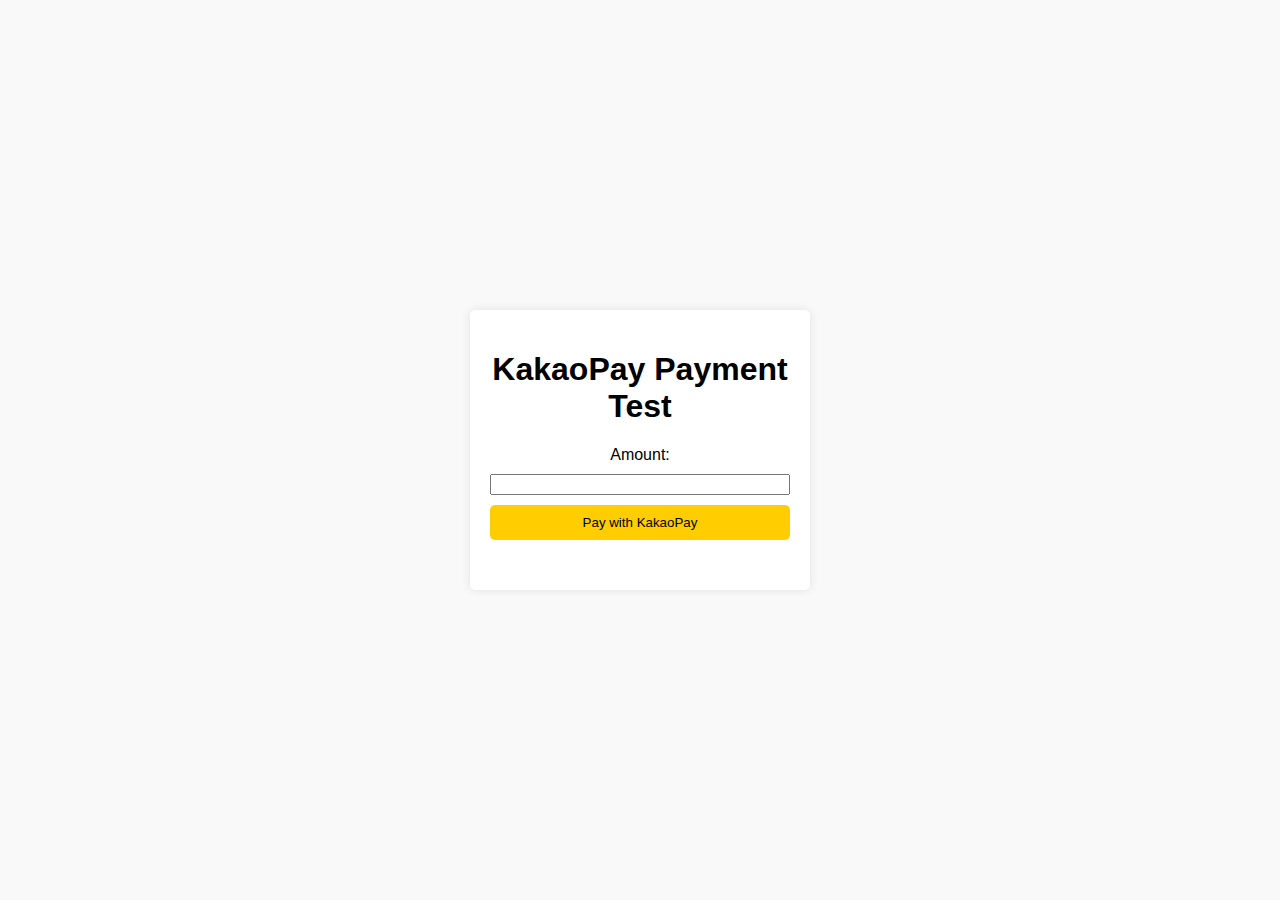
<file: src/main/resources/templates/pay/index.html>
<!DOCTYPE html>
<html lang="en">
<head>
    <meta charset="UTF-8">
    <meta name="viewport" content="width=device-width, initial-scale=1.0">
    <title>KakaoPay Test</title>
    <style>
        body {
            font-family: Arial, sans-serif;
            background-color: #f9f9f9;
            display: flex;
            justify-content: center;
            align-items: center;
            height: 100vh;
            margin: 0;
        }

        .container {
            background-color: #fff;
            padding: 20px;
            border-radius: 5px;
            box-shadow: 0 0 10px rgba(0, 0, 0, 0.1);
            width: 300px;
            text-align: center;
        }

        form {
            display: flex;
            flex-direction: column;
        }

        label, input, button {
            margin-bottom: 10px;
        }

        button {
            padding: 10px;
            background-color: #ffcd00;
            border: none;
            border-radius: 5px;
            cursor: pointer;
        }

        button:hover {
            background-color: #ffb300;
        }

        #response {
            margin-top: 20px;
            word-wrap: break-word;
        }

    </style>
</head>
<body>
<div class="container">
    <h1>KakaoPay Payment Test</h1>
    <form id="payment-form">
        <label for="amount">Amount:</label>
        <input type="number" id="amount" name="amount" required>
        <button type="button" class="kakaoPay">Pay with KakaoPay</button>
    </form>
    <div id="response"></div>
</div>
<script src="https://code.jquery.com/jquery-3.6.0.min.js"></script>
<script src="https://js.bootpay.co.kr/bootpay-5.0.0.min.js" type="application/javascript"></script>
<script>
    function pointSave(pay) {
        $.ajax({
            url: "/pay/rest/chargingOk",
            type: "post",
            data: JSON.stringify(pay),
            contentType: "application/json; charset=utf-8",
            success: function(result) {
                console.log(result)
            },

            error: function () {
            }
        });
    }

    // js 에서 비동기 처리를 더 쉽게 관리하기 위해서 사용한다.
    async function kakaoPay() {
        // 결제 요청을 보내고 응답을 받을 때 까지 시간이 걸리기 때문에
        // 결제 완료가 될 때까지 기다려라 라는 의미!
        const response = await Bootpay.requestPayment({
            "application_id": "59a4d323396fa607cbe75de4", /*WEB Application ID*/
            "price": $("#amount").val(), /*결제 요청할 금액*/
            "order_name": "TEST", /*결제할 상품명*/
            "order_id": 'order_id_' + new Date().getTime(), /*주문번호*/
            "pg": "카카오페이", /*결제 요청할 PG Symbol*/
            "method": "카카오페이", /*결제 요청할 결제수단 symbol*/
            // "user": { /*구매자 정보*/
            //     "id": $("#user").val()
            // },
            "items": [
                {
                    "id": 'id_' + new Date().getTime(), /*상품의 고유 ID*/
                    "name": "Neos Point", /*상품명*/
                    "qty": 1, /*상품 구매 개수*/
                    "price": $("#amount").val() /*상품 하나의 단가*/
                }
            ],
            "extra": {
                "open_type": "iframe", /*결제창 진행방식*/
                "seller_name": "NEOS", /*판매자 이름*/
                "escrow": false /*에스크로 결제인 경우 true로 요청*/
            }
        })
        switch (response.event) {
            case 'done':
                // 결제 완료 처리
                pointSave({
                    result: response.data.price,
                });
                break;
        }
    }

    $(".kakaoPay").on("click", function () {
        kakaoPay();
    })
</script>
</body>
</html>
</file>
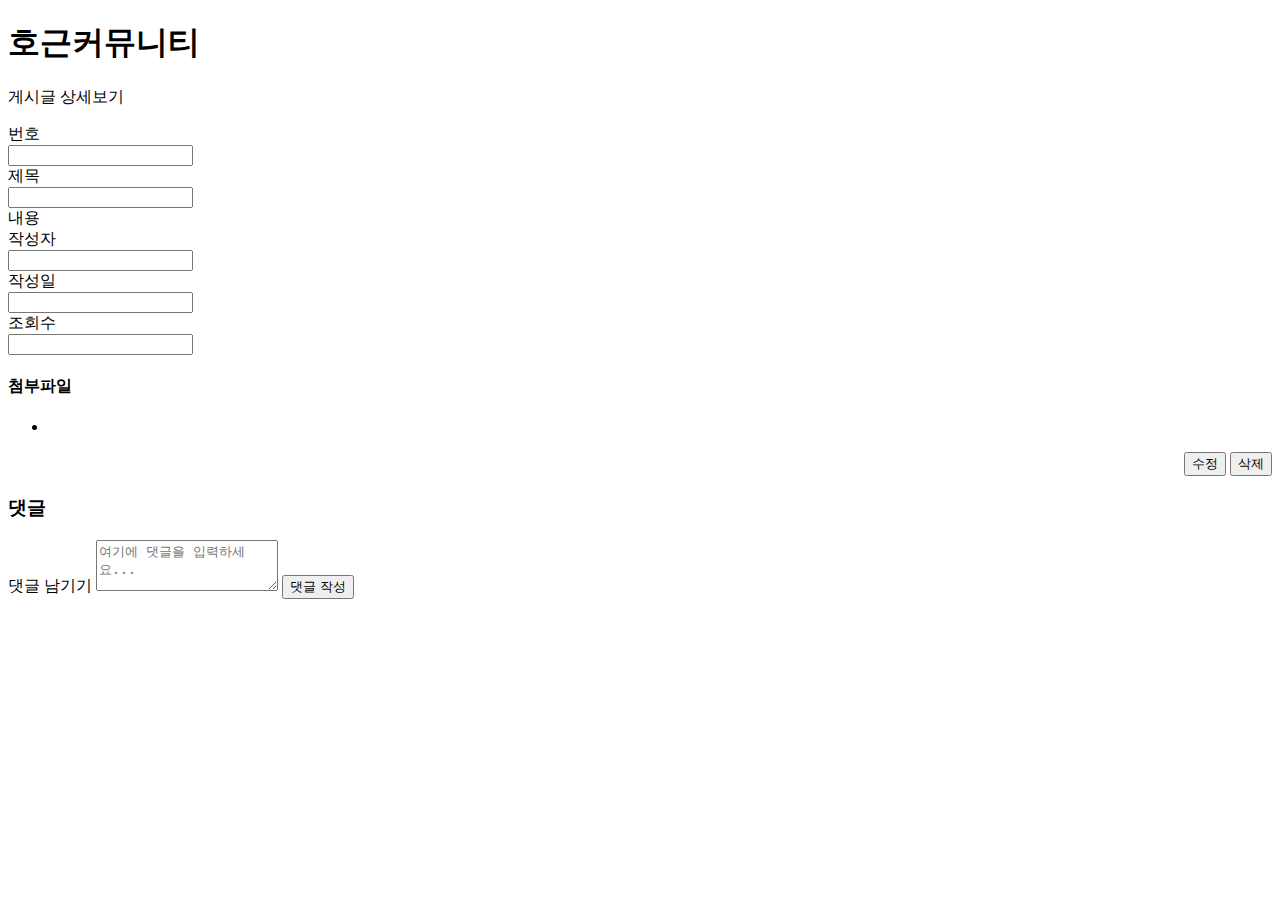
<file: src/main/resources/templates/board/detail.html>
<!DOCTYPE html>
<html lang="en" xmlns:th="http://www.thymeleaf.org" xmlns:sec="http://www.w3.org/1999/xhtml">
<head>
    <meta charset="UTF-8">
    <meta name="viewport" content="width=device-width, initial-scale=1.0">
    <title>호근커뮤니티 - 게시글 상세보기</title>
    <link rel="stylesheet" th:href="@{/css/layout.css}">
    <link rel="stylesheet" th:href="@{/css/detail.css}">
</head>
<body>
<!-- 헤더 포함 -->
<div th:replace="~{/layout/header :: header}"></div>

<!-- Main -->
<div id="main" class="container">
    <header class="head">
        <h1 class="fw-bold">호근커뮤니티</h1>
        <p>게시글 상세보기</p>
    </header>

    <!-- Table -->
    <div class="content">
        <div class="mb-3">
            <div class="form-label">번호</div>
            <label>
                <input type="text" name="boardId" class="form-control" th:value="${board.boardId}" readonly/>
            </label>
        </div>
        <div class="mb-3">
            <div class="form-label">제목</div>
            <label>
                <input type="text" class="form-control" th:value="${board.boardTitle}" readonly/>
            </label>
        </div>
        <div class="mb-3">
            <div class="form-label">내용</div>
            <div class="form-control" th:utext="${board.boardContent}"></div>
        </div>
        <div class="mb-3">
            <div class="form-label">작성자</div>
            <label>
                <input type="text" class="form-control" th:value="${board.name}" readonly/>
            </label>
        </div>
        <div class="mb-3">
            <div class="form-label">작성일</div>
            <label>
                <input type="text" class="form-control" th:value="${#temporals.format(board.boardRegisterDate, 'yy년 M월 d일 HH시 mm분')}" readonly/>
            </label>
        </div>
        <div class="mb-3">
            <div class="form-label">조회수</div>
            <label>
                <input type="text" class="form-control" th:value="${board.boardViews}" readonly/>
            </label>
        </div>
        <div th:if="${not #lists.isEmpty(files)}">
            <div class="mb-3">
                <h4>첨부파일</h4>
                <div class="uploadResult">
                    <ul>
                        <li th:each="file : ${files}">
                            <a th:href="@{/download/{fileId}(fileId=${file.fileId})}" th:text="${file.originalFileName}"></a>
                            <span th:text="${file.fileSize / 1024 + ' KB'}"></span>
                        </li>
                    </ul>
                </div>
            </div>
        </div>

        <div sec:authorize="isAuthenticated()" style="text-align: right;">
            <input type="hidden" name="loginId" th:value="${#authentication.getPrincipal().getProviderId()}">
            <div th:if="${#authentication.getPrincipal().getProviderId() == board.providerId}">
                <button type="button" class="btn btn-primary" onclick="goUpdate()">수정</button>
                <button type="submit" class="btn btn-danger" onclick="goDelete()">삭제</button>
            </div>
        </div>
    </div>

</div>
<!-- Comments Section -->
<div class="comments-section mt-5">
    <h3>댓글</h3>

    <div sec:authorize="isAuthenticated()">
        <!-- Comment Form -->
        <div class="comment-form mt-4">
            <form id="commentForm" th:method="post">
                <div class="mb-3">
                    <label for="commentContent" class="form-label">댓글 남기기</label>
                    <textarea class="form-control" id="commentContent" rows="3" placeholder="여기에 댓글을 입력하세요..."></textarea>
                    <button type="button" class="btn btn-primary" onclick="addComment()">댓글 작성</button>
                </div>

            </form>
        </div>
    </div>

    <!-- Comment List -->
    <div class="comment-list mt-4">
        <!-- 댓글 목록이 여기에 동적으로 추가됩니다. -->
    </div>
</div>

<!-- 푸터 포함 -->
<div th:replace="~{/layout/footer :: footer}"></div>
<script src="https://ajax.googleapis.com/ajax/libs/jquery/3.6.0/jquery.min.js"></script>
<script th:src="@{/js/detail.js}"></script>
</body>
</html>
</file>
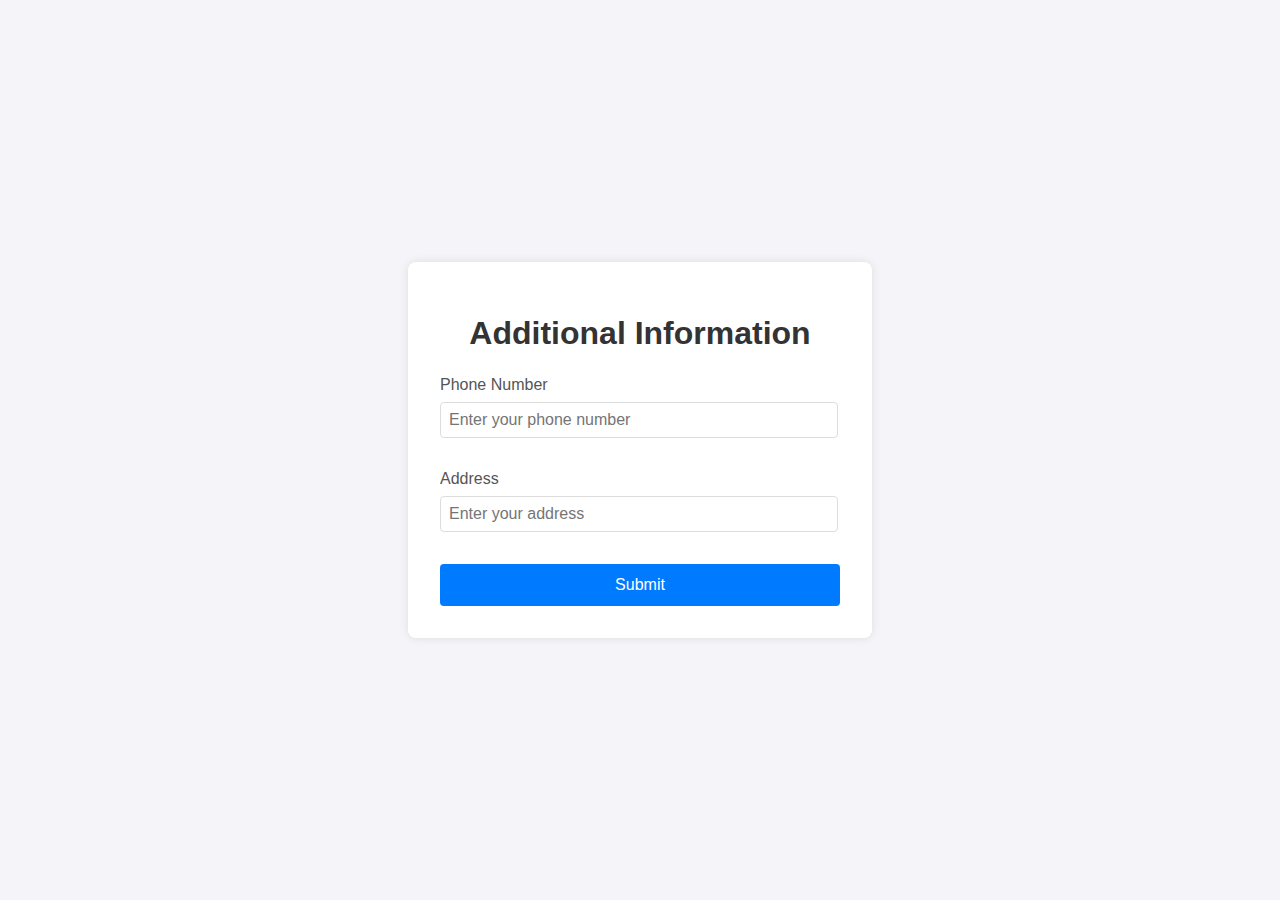
<file: src/main/resources/templates/board/joinForm.html>
<!DOCTYPE html>
<html lang="en" xmlns:th="http://www.thymeleaf.org">
<head>
  <meta charset="UTF-8">
  <meta name="viewport" content="width=device-width, initial-scale=1.0">
  <title>Additional Information</title>
  <style>
    body {
      font-family: Arial, sans-serif;
      background-color: #f4f4f9;
      display: flex;
      justify-content: center;
      align-items: center;
      height: 100vh;
      margin: 0;
    }
    .container {
      background-color: #ffffff;
      padding: 2rem;
      border-radius: 8px;
      box-shadow: 0 0 10px rgba(0, 0, 0, 0.1);
      max-width: 400px;
      width: 100%;
    }
    h1 {
      text-align: center;
      color: #333;
      margin-bottom: 1.5rem;
    }
    .form-group {
      margin-bottom: 1rem;
    }
    label {
      display: block;
      margin-bottom: 0.5rem;
      color: #555;
    }
    input[type="text"],
    input[type="tel"] {
      width: calc(100% - 20px);
      padding: 0.5rem;
      margin-bottom: 1rem;
      border: 1px solid #ddd;
      border-radius: 4px;
      font-size: 1rem;
      outline: none;
    }
    input[type="text"]:focus,
    input[type="tel"]:focus {
      border-color: #007bff;
      box-shadow: 0 0 5px rgba(0, 123, 255, 0.5);
    }
    button {
      width: 100%;
      padding: 0.75rem;
      background-color: #007bff;
      border: none;
      border-radius: 4px;
      color: white;
      font-size: 1rem;
      cursor: pointer;
      transition: background-color 0.3s ease;
    }
    button:hover {
      background-color: #0056b3;
    }
  </style>
</head>
<body>
<div class="container">
  <h1>Additional Information</h1>
  <form th:action="@{/board/join}" method="post">
    <div class="form-group">
      <label for="phoneNumber">Phone Number</label>
      <input type="tel" id="phoneNumber" name="phoneNumber" placeholder="Enter your phone number" required>
    </div>
    <div class="form-group">
      <label for="address">Address</label>
      <input type="text" id="address" name="address" placeholder="Enter your address" required>
    </div>
    <button type="submit">Submit</button>
  </form>
</div>
</body>
</html>
</file>
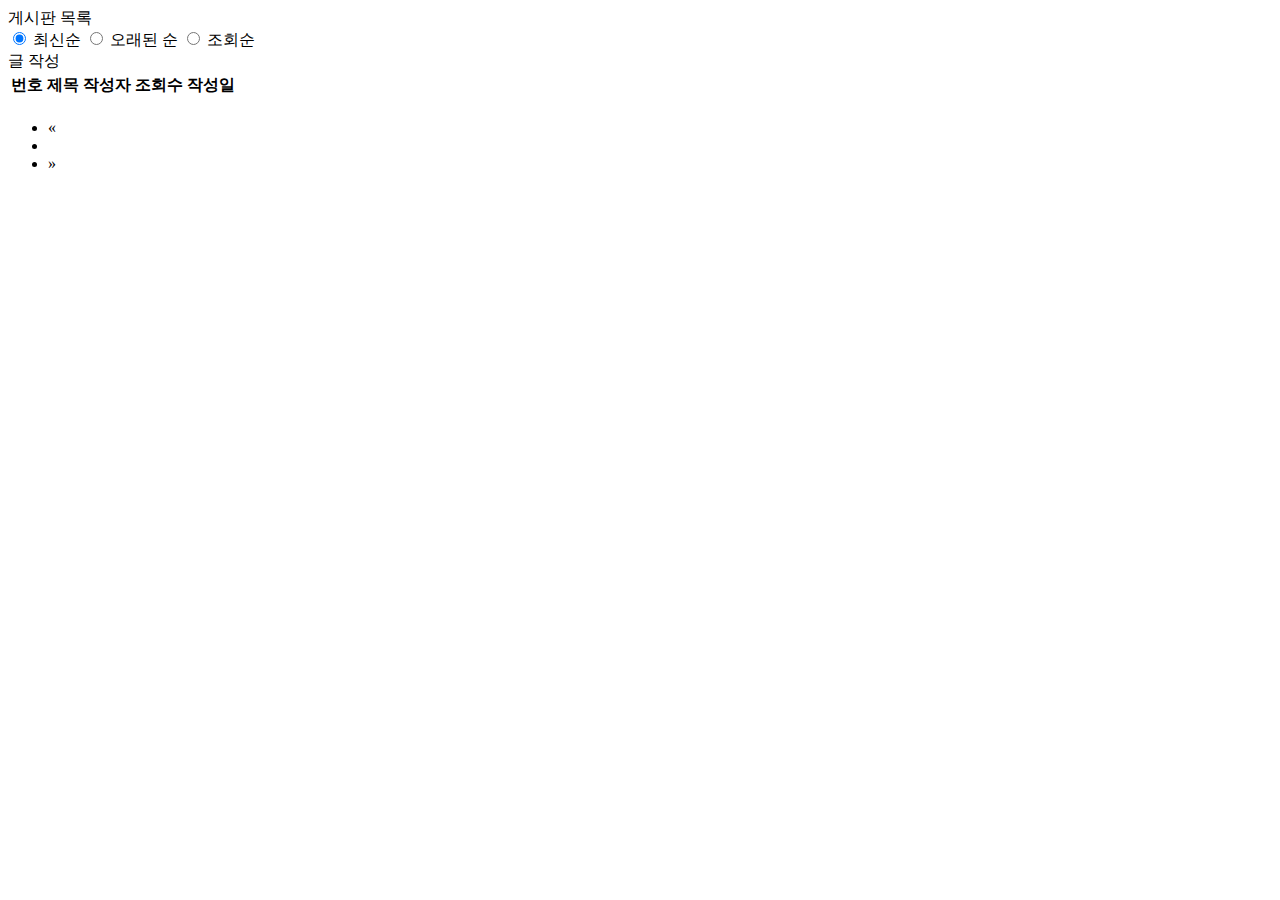
<file: src/main/resources/templates/board/list.html>
<!DOCTYPE html>
<html lang="en" xmlns:th="http://www.thymeleaf.org" xmlns:sec="http://www.w3.org/1999/xhtml">
<head>
    <meta charset="UTF-8">
    <title>Board List</title>
    <link rel="stylesheet" th:href="@{/css/layout.css}">
    <link rel="stylesheet" th:href="@{/css/list.css}">
</head>
<body>
<!-- 헤더 포함 -->
<div th:replace="~{/layout/header :: header}"></div>

<div class="content">
    <div class="board-title">게시판 목록</div>

    <div class="sorting-options">
        <input type="radio" id="sort-newest" name="sort-option" value="newest" checked>
        <label for="sort-newest">최신순</label>

        <input type="radio" id="sort-oldest" name="sort-option" value="oldest">
        <label for="sort-oldest">오래된 순</label>

        <input type="radio" id="sort-views" name="sort-option" value="views">
        <label for="sort-views">조회순</label>
    </div>

    <div class="write-button-container">
        <a th:href="@{/board/write}" class="btn-write" sec:authorize="isAuthenticated()">글 작성</a>
    </div>
    <table class="board-table">
        <thead>
        <tr>
            <th class="number">번호</th>
            <th class="title">제목</th>
            <th class="writer">작성자</th>
            <th class="views">조회수</th>
            <th class="date">작성일</th>
        </tr>
        </thead>
        <tbody>
            <tr th:each="board : ${boards}">
                <td th:text="${board.boardId}"></td>
                <td>
                    <a th:href="@{/board/detail/{boardId}(boardId=${board.boardId})}"
                       th:text="${board.boardTitle} + (${board.fileCount} > 0 ? ' [첨부파일:' + ${board.fileCount} + ']' : '')"></a>
                </td>
                <td th:text="${board.name}"></td>
                <td th:text="${board.boardViews}"></td>
                <td>
                    <span th:if="${board.boardRegisterDate == board.boardUpdateDate}"
                          th:text="${#temporals.format(board.boardRegisterDate, 'yy년 M월 d일 HH시 mm분')}"></span>
                    <span th:if="${board.boardRegisterDate != board.boardUpdateDate}"
                          th:text="${#temporals.format(board.boardUpdateDate, 'yy년 M월 d일 HH시 mm분') + ' (수정)'}"></span>
                </td>
            </tr>
        </tbody>
    </table>
    <ul class="pagination">
        <!-- Previous group button -->
        <li th:classappend="${startPage == 1} ? 'disabled' : ''" class="page-item">
            <a class="page-link" th:href="@{/board/list(page=${startPage - 1}, pageSize=${pageSize})}" aria-label="Previous">
                <span aria-hidden="true">&laquo;</span>
            </a>
        </li>

        <!-- Page numbers -->
        <li th:each="i : ${#numbers.sequence(startPage, endPage)}" th:classappend="${currentPage == i} ? 'active' : ''" class="page-item">
            <a class="page-link" th:href="@{/board/list(page=${i}, pageSize=${pageSize})}" th:text="${i}"></a>
        </li>

        <!-- Next group button -->
        <li th:classappend="${endPage == totalPages} ? 'disabled' : ''" class="page-item">
            <a class="page-link" th:href="@{/board/list(page=${endPage + 1}, pageSize=${pageSize})}" aria-label="Next">
                <span aria-hidden="true">&raquo;</span>
            </a>
        </li>
    </ul>
</div>

<!-- 푸터 포함 -->
<div  class="footer" style="position: fixed; bottom: 0">
    <div class="footer" th:replace="~{/layout/footer :: footer}"></div>
</div>
</body>

</html>
</file>
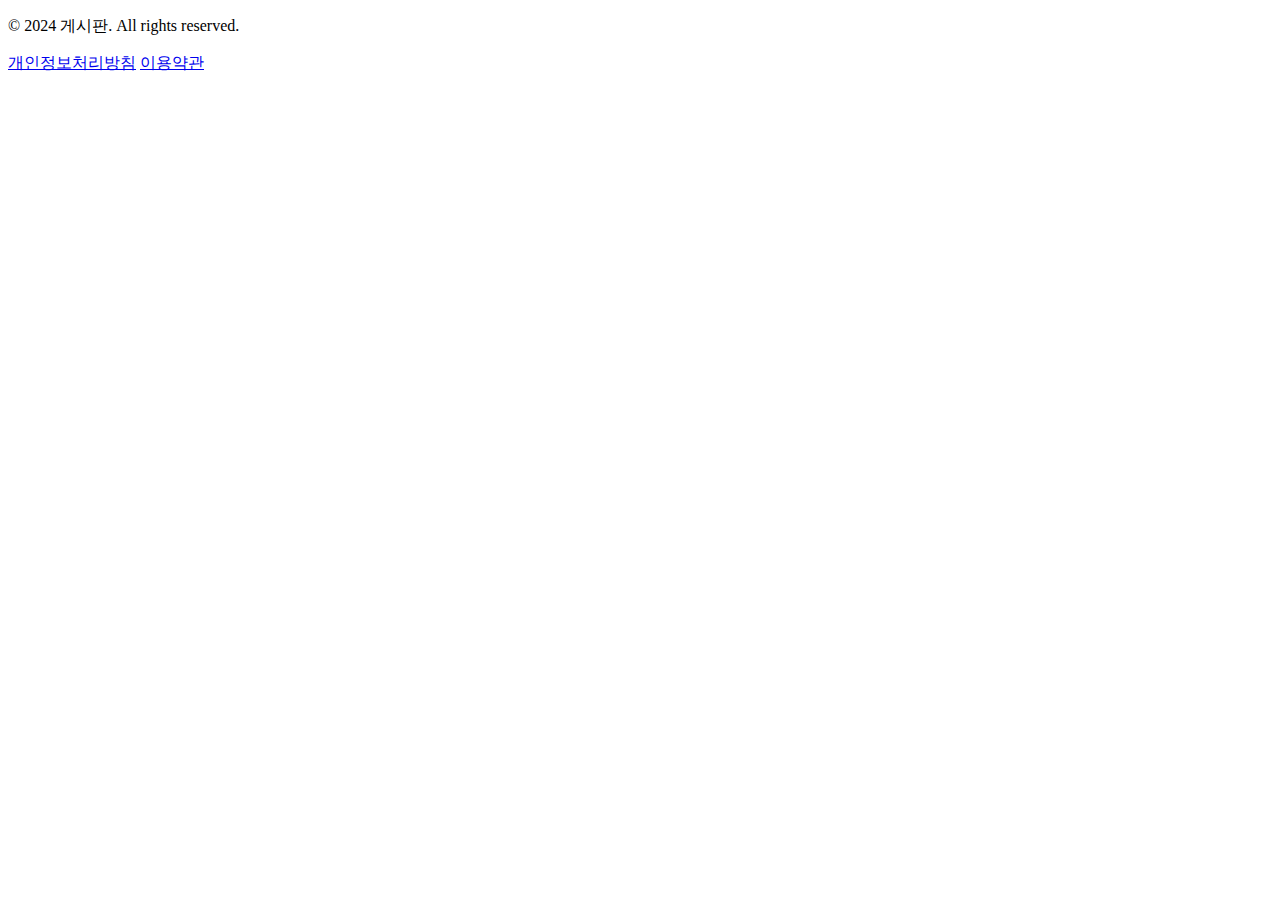
<file: src/main/resources/templates/layout/footer.html>
<!DOCTYPE html>
<html lang="en" xmlns:th="http://www.thymeleaf.org">
<head>
    <meta charset="UTF-8">
    <title>Title</title>
<!--    <link rel="stylesheet" href="/static/css/layout.css">-->
</head>
<body>
    <div th:fragment="footer" class="footer">
        <p>&copy; 2024 게시판. All rights reserved.</p>
        <a href="#">개인정보처리방침</a>
        <a href="#">이용약관</a>
    </div>
</body>
</html>
</file>
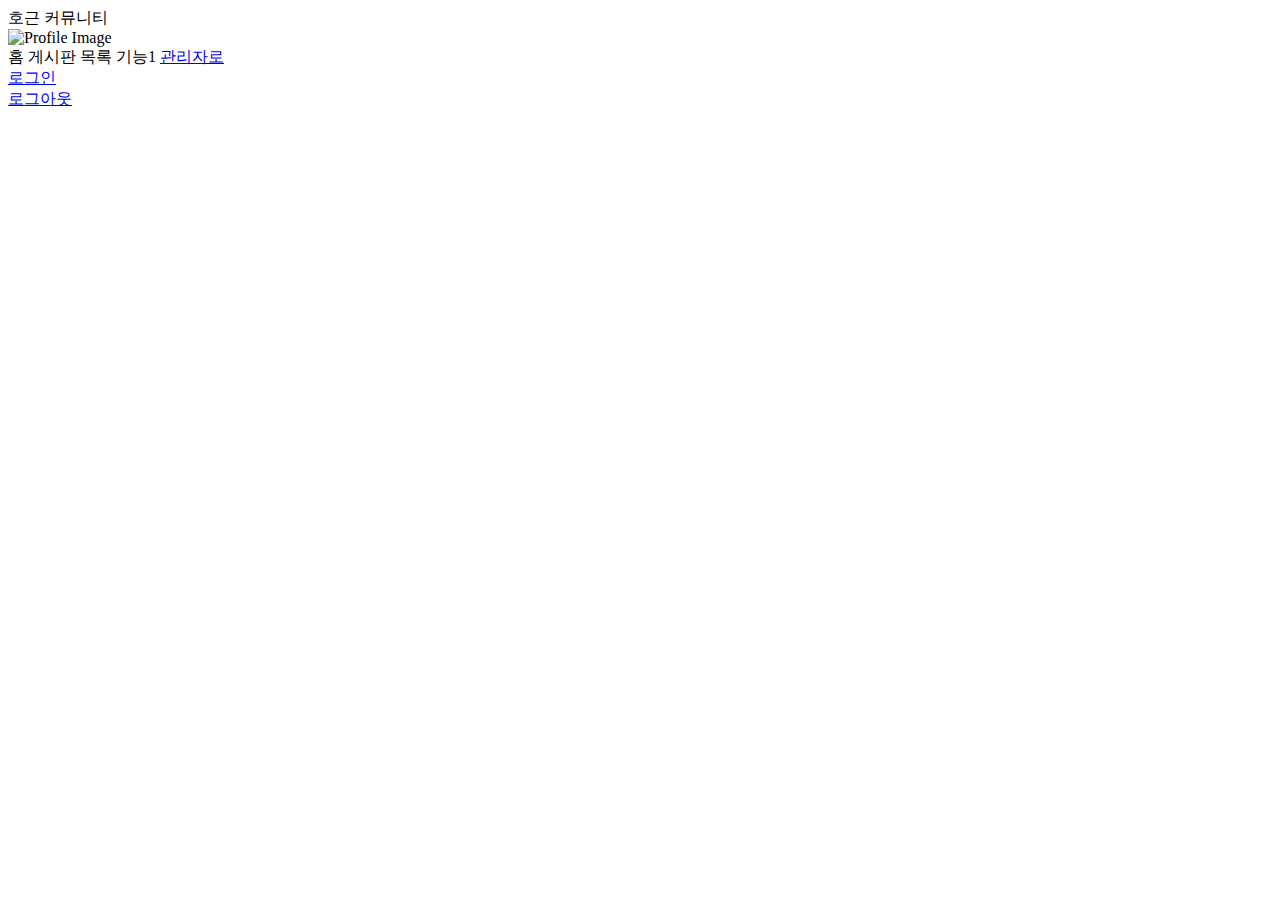
<file: src/main/resources/templates/layout/header.html>
<!DOCTYPE html>
<html lang="en" xmlns:th="http://www.thymeleaf.org" xmlns:sec="http://www.w3.org/1999/xhtml">
<head>
    <meta charset="UTF-8">
    <title>게시판</title>
<!--    <link rel="stylesheet" href="/static/css/layout.css">-->
</head>
<body>
    <div th:fragment="header">
        <div class="header">
            <div class="logo">호근 커뮤니티</div>
            <div class="user">
                <div class="user-info" sec:authorize="isAuthenticated()">
                    <span th:text="${#authentication.getPrincipal().getName()}" class="user-name"></span>
                    <img th:src="${#authentication.getPrincipal().getProfilePic()}" alt="Profile Image" class="profile-pic"/>
                </div>
            </div>
        </div>
        <div class="nav-bar">
            <a th:href="@{/}">홈</a>
            <a th:href="@{/board/list}">게시판 목록</a>
            <a th:href="@{/board/sort}">기능1</a>
            <a href="http://localhost:5173">관리자로</a>

            <div sec:authorize="!isAuthenticated()">
                <a href="/oauth2/authorization/kakao">로그인</a>
            </div>
            <div sec:authorize="isAuthenticated()">
                <a href="/logout">로그아웃</a>
            </div>
        </div>
    </div>
</body>
</html>
</file>
